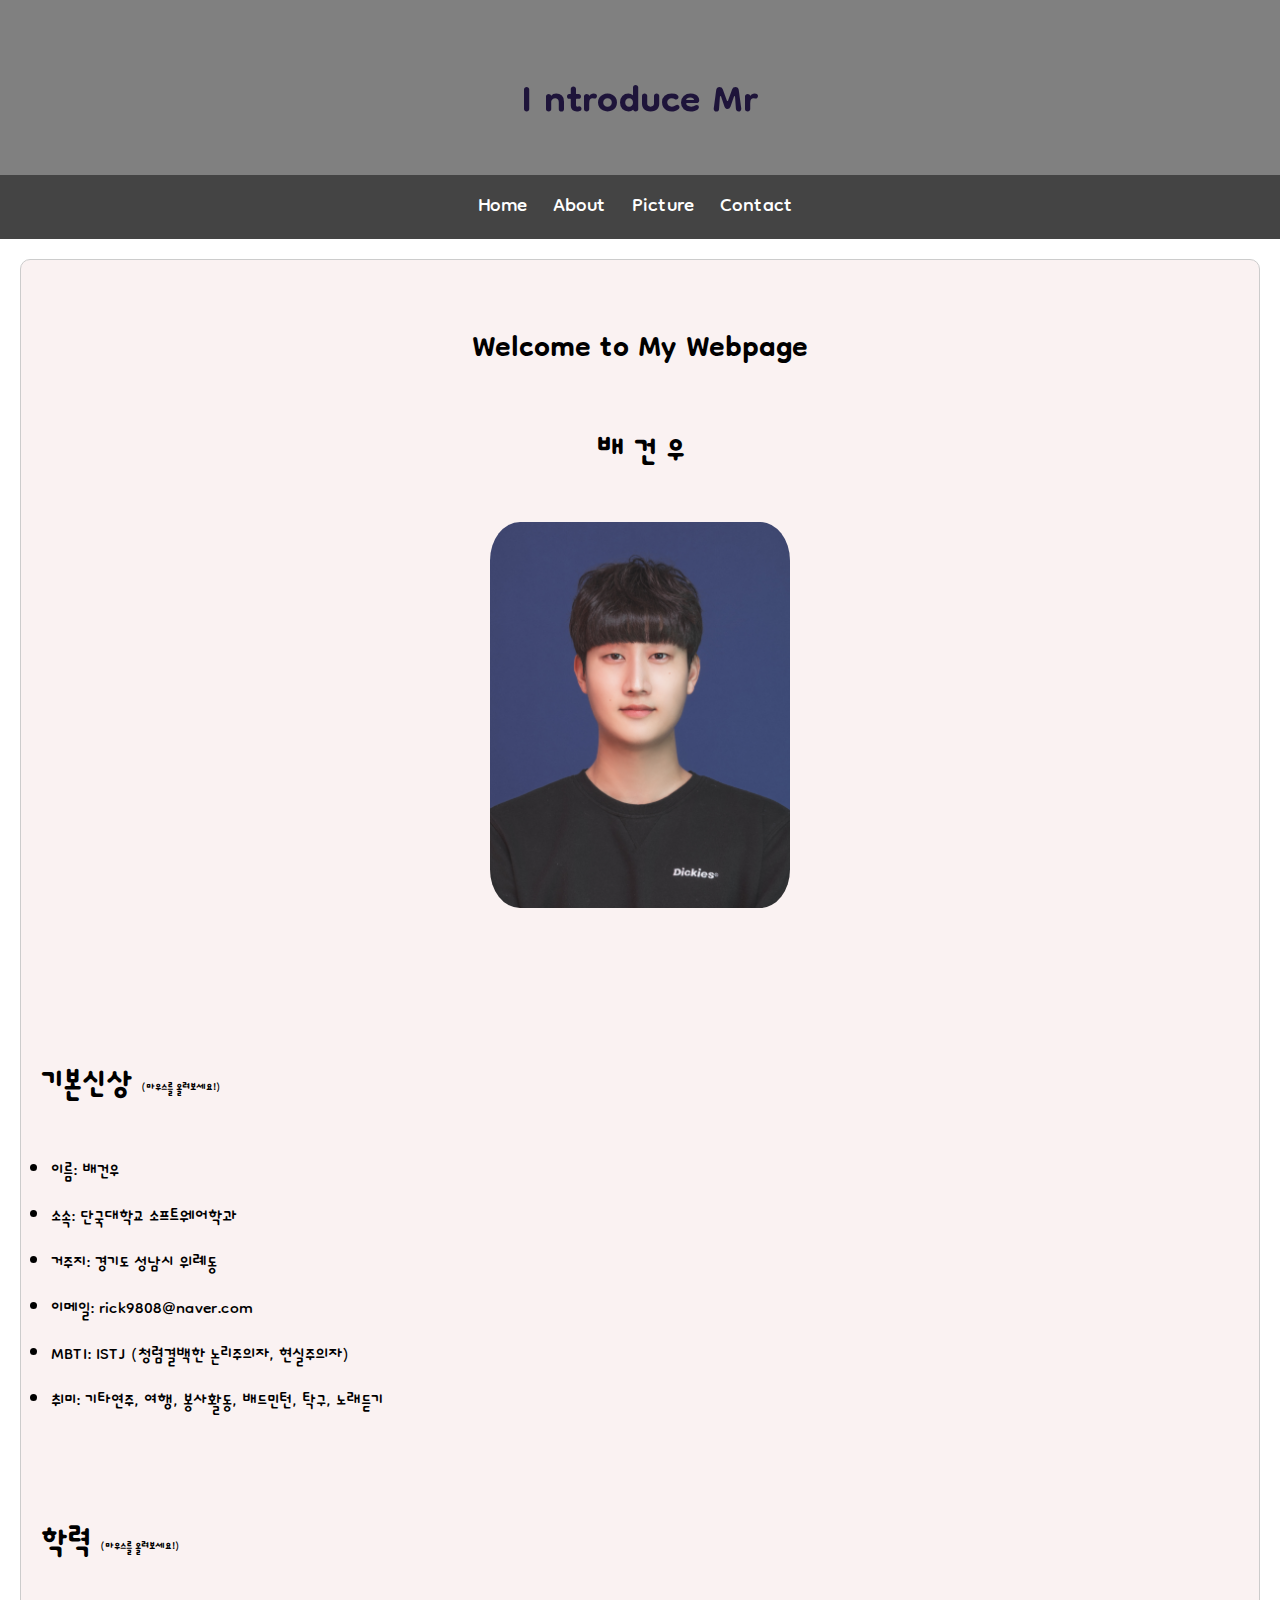
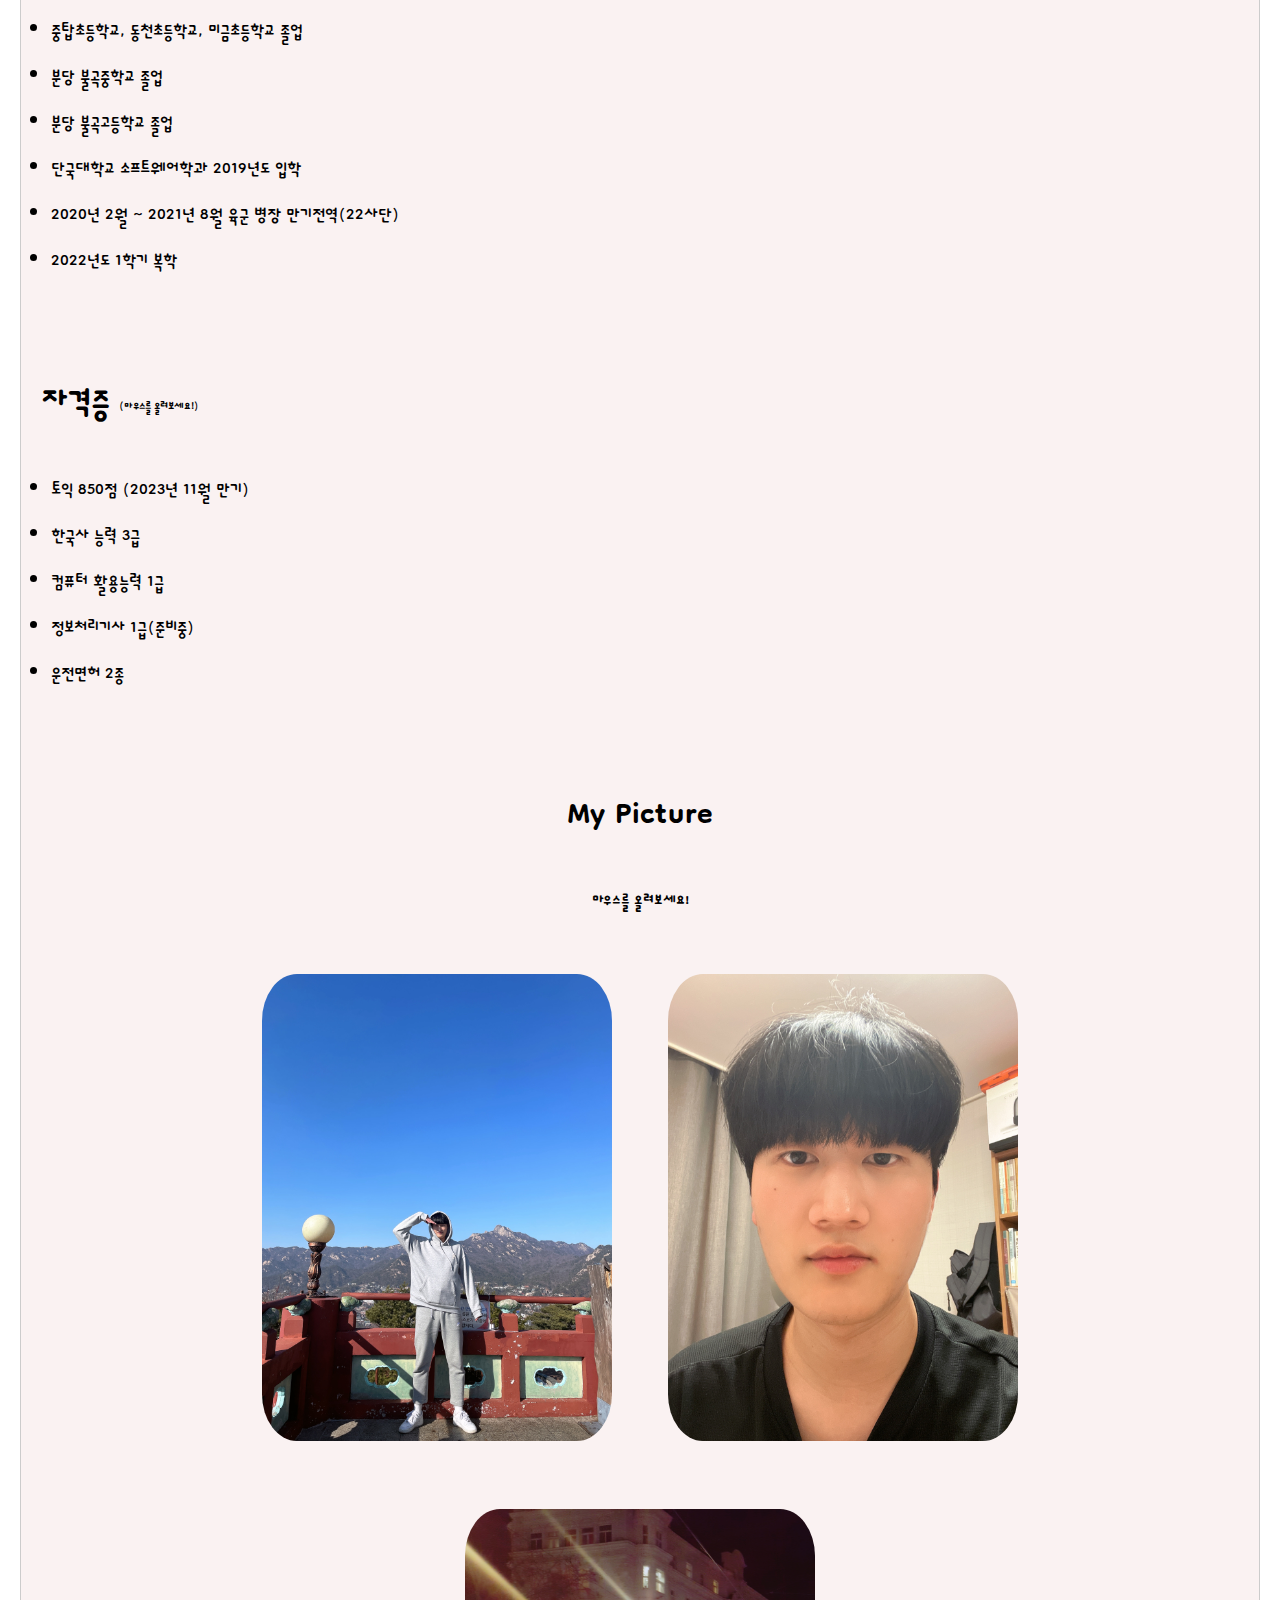
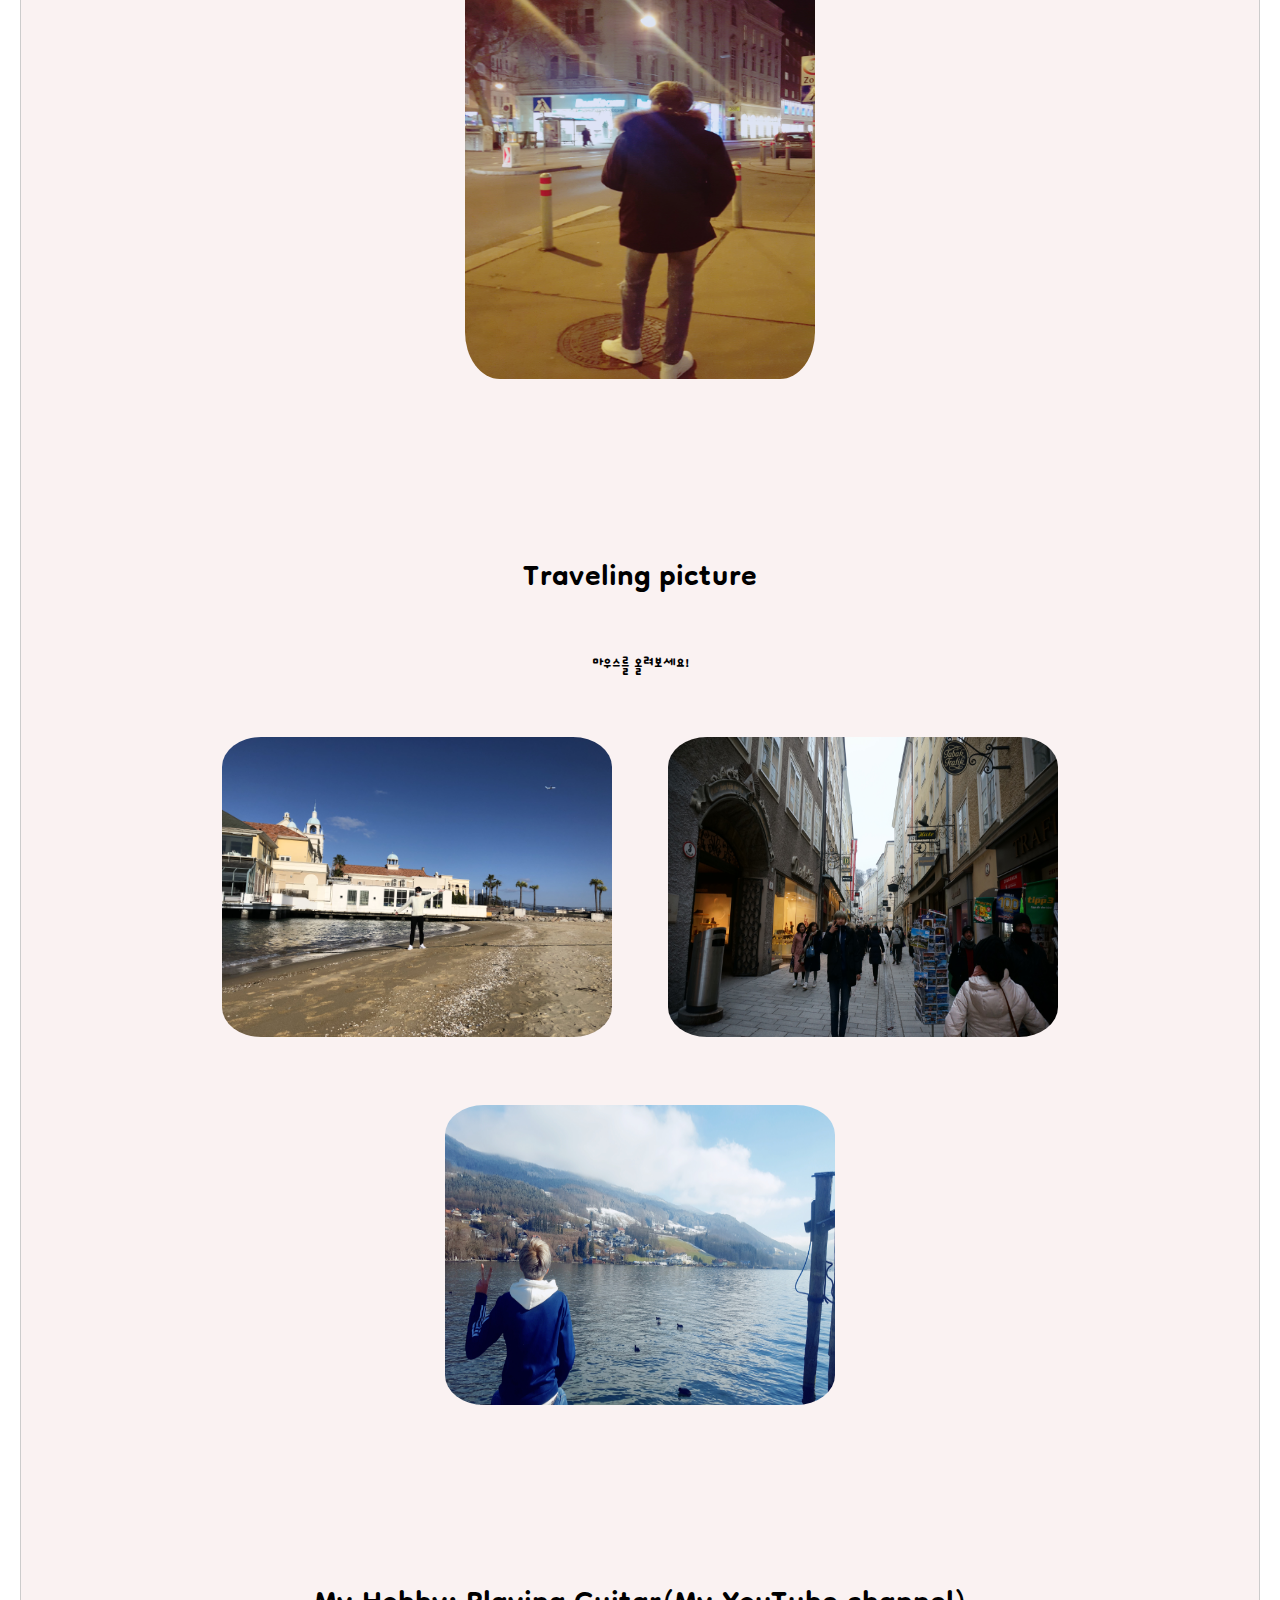
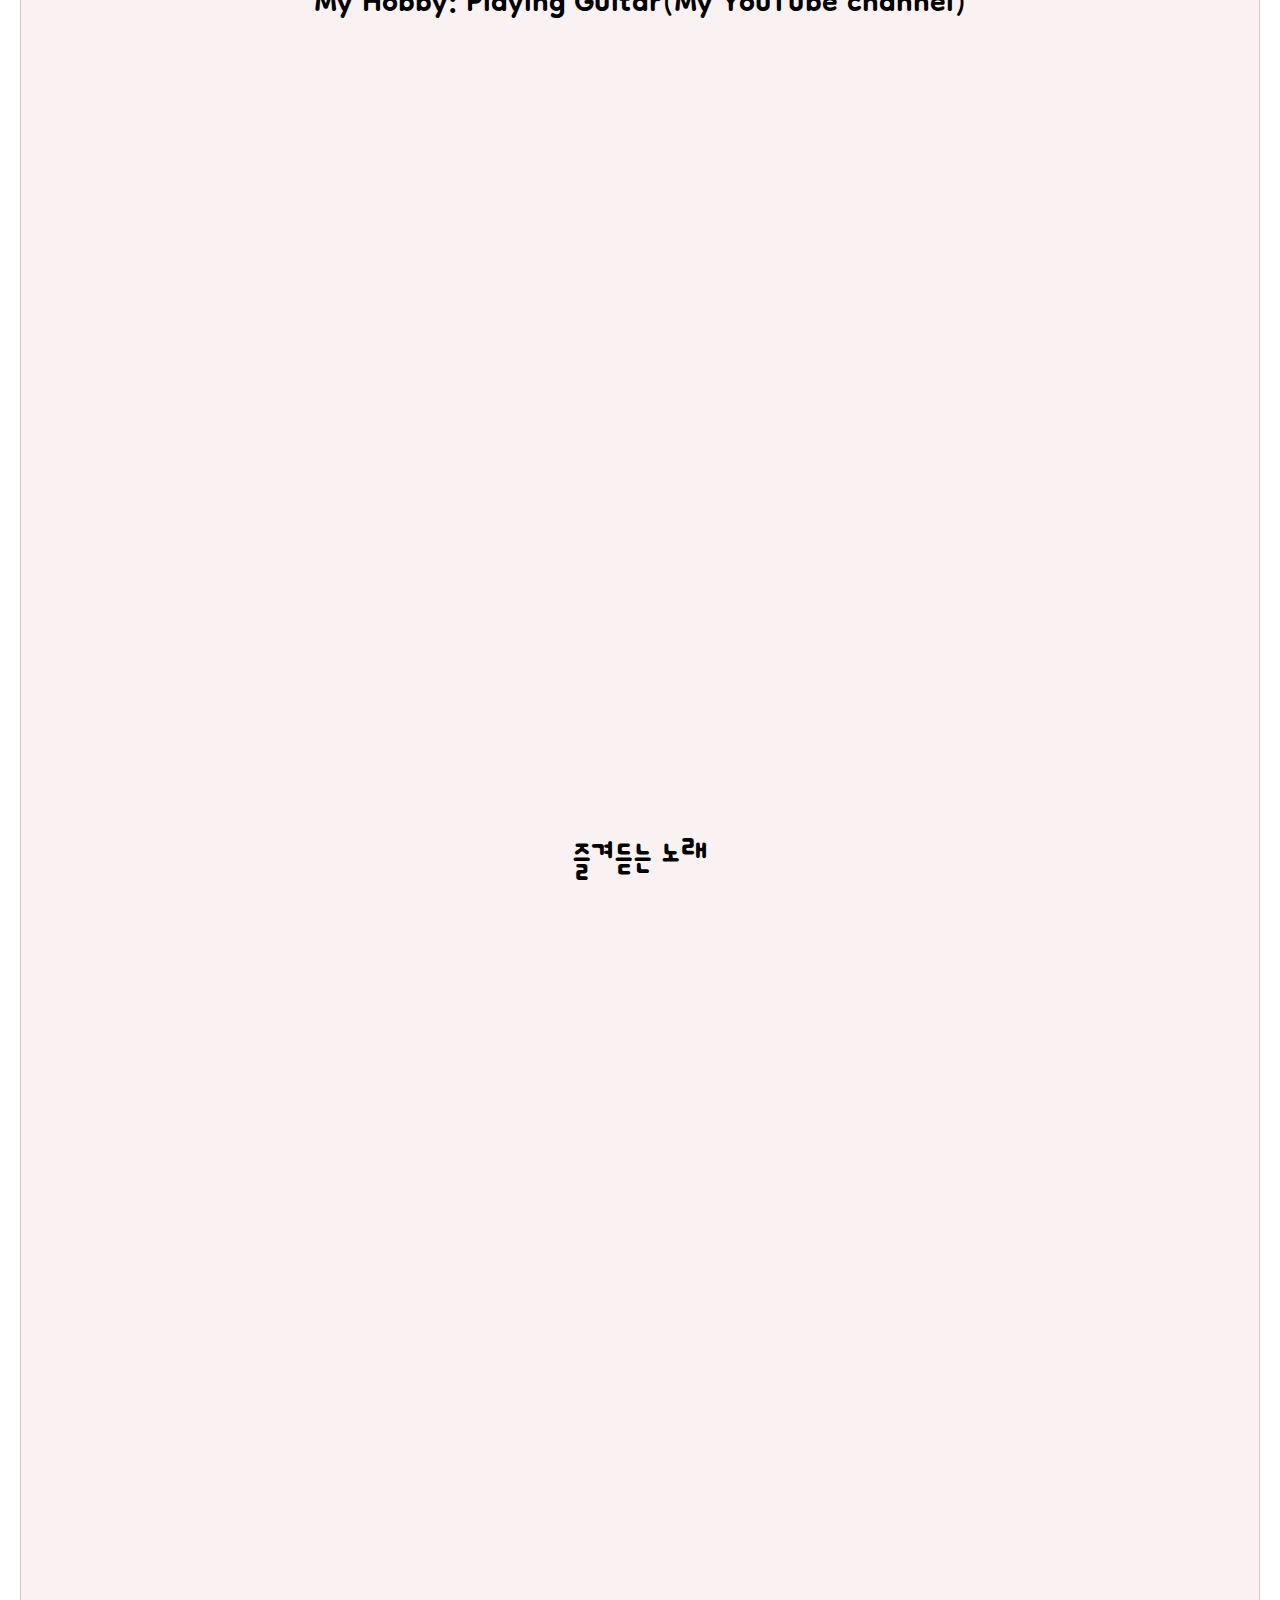
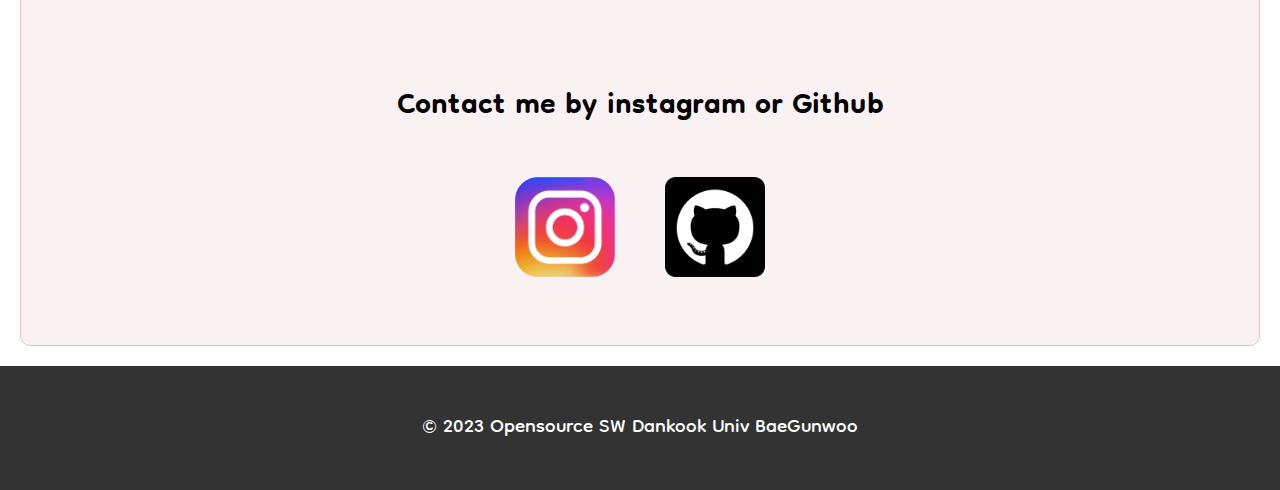
<file: index.html>
<!DOCTYPE html>
<html lang="en">
  <head>
    <meta charset="UTF-8" />

    <title>배건우의 웹사이트에 오신걸 환영합니다</title>
    <link rel="stylesheet" href="style.css" />
  </head>
  <body>
    <header>
      <h1 id="typing-heading" style="height: 55px; color: rgb(30, 20, 58)">
        <script>
          const heading = document.getElementById("typing-heading");
          const text = "Introduce Mr.Bae";
          let index = 0;

          function type() {
            if (index < text.length) {
              heading.innerHTML += text.charAt(index);
              index++;
              setTimeout(type, 100);
            } else {
              index = 0;
              heading.innerHTML = "";
              setTimeout(type, 1000);
            }
          }
          type();
        </script>
      </h1>
    </header>
    <nav>
      <ul>
        <li><a href="index.html">Home</a></li>
        <li><a href="#about">About</a></li>
        <li><a href="#pict">Picture</a></li>
        <li><a href="#contact">Contact</a></li>
      </ul>
    </nav>
    <main>
      <h2 style="text-align: center">Welcome to My Webpage</h2>
      <h2 style="text-align: center">배 건 우</h2>
      <div style="text-align: center">
        <img src="profile.jpg" alt="picture" width="300px" /
        style="border-radius: 10%;">
      </div>
      <br /><br />
      <h2 id="about">
        기본신상 <a style="font-size: 15px">(마우스를 올려보세요!)</a>
      </h2>
      <script>
        function larger(img) {
          img.style.transition = "transform 0.3s";
          img.style.transform = "scale(1.05)";
        }
        function smaller(img) {
          img.style.transition = "transform 0.3s";
          img.style.transform = "scale(1)";
        }
      </script>
      <li class="list" onmouseover="larger(this)" onmouseout="smaller(this)">
        이름: 배건우
      </li>
      <li class="list" onmouseover="larger(this)" onmouseout="smaller(this)">
        소속: 단국대학교 소프트웨어학과
      </li>
      <li class="list" onmouseover="larger(this)" onmouseout="smaller(this)">
        거주지: 경기도 성남시 위례동
      </li>
      <li class="list" onmouseover="larger(this)" onmouseout="smaller(this)">
        이메일: rick9808@naver.com
      </li>
      <li class="list" onmouseover="larger(this)" onmouseout="smaller(this)">
        MBTI: ISTJ (청렴결백한 논리주의자, 현실주의자)
      </li>
      <li class="list" onmouseover="larger(this)" onmouseout="smaller(this)">
        취미: 기타연주, 여행, 봉사활동, 배드민턴, 탁구, 노래듣기
      </li>
      <br />

      <h2>학력 <a style="font-size: 15px">(마우스를 올려보세요!)</a></h2>
      <li class="list" onmouseover="larger(this)" onmouseout="smaller(this)">
        중탑초등학교, 동천초등학교, 미금초등학교 졸업
      </li>
      <li class="list" onmouseover="larger(this)" onmouseout="smaller(this)">
        분당 불곡중학교 졸업
      </li>
      <li class="list" onmouseover="larger(this)" onmouseout="smaller(this)">
        분당 불곡고등학교 졸업
      </li>
      <li class="list" onmouseover="larger(this)" onmouseout="smaller(this)">
        단국대학교 소프트웨어학과 2019년도 입학
      </li>
      <li class="list" onmouseover="larger(this)" onmouseout="smaller(this)">
        2020년 2월 ~ 2021년 8월 육군 병장 만기전역(22사단)
      </li>
      <li class="list" onmouseover="larger(this)" onmouseout="smaller(this)">
        2022년도 1학기 복학
      </li>
      <br />

      <h2>자격증 <a style="font-size: 15px">(마우스를 올려보세요!)</a></h2>
      <li class="list" onmouseover="larger(this)" onmouseout="smaller(this)">
        토익 850점 (2023년 11월 만기)
      </li>
      <li class="list" onmouseover="larger(this)" onmouseout="smaller(this)">
        한국사 능력 3급
      </li>
      <li class="list" onmouseover="larger(this)" onmouseout="smaller(this)">
        컴퓨터 활용능력 1급
      </li>
      <li class="list" onmouseover="larger(this)" onmouseout="smaller(this)">
        정보처리기사 1급(준비중)
      </li>
      <li class="list" onmouseover="larger(this)" onmouseout="smaller(this)">
        운전면허 2종
      </li>
      <br />

      <h2 style="text-align: center">My Picture</h2>
      <h5 style="text-align: center; font-size: 20px">마우스를 올려보세요!</h5>
      <script>
        function larger_pic(img) {
          img.style.transition = "transform 1s";
          img.style.transform = "scale(1.2)";
        }
        function smaller_pic(img) {
          img.style.transition = "transform 1s";
          img.style.transform = "scale(1)";
        }
      </script>
      <div class="mypic1" id="pict">
        <img src="IMG_7651.JPG" alt="picture" / onmouseover="larger_pic(this)"
        onmouseout="smaller_pic(this)"> <img src="IMG_8026.JPG" alt="picture" /
        onmouseover="larger_pic(this)" onmouseout="smaller_pic(this)"> <img
        src="IMG_8888.jpg" alt="picture" height="470px"/
        onmouseover="larger_pic(this)" onmouseout="smaller_pic(this)">
      </div>
      <br /><br />
      <div class="mypic2">
        <h2>Traveling picture</h2>
        <h5 style="text-align: center; font-size: 20px">
          마우스를 올려보세요!
        </h5>
        <img src="IMG_3680.jpg" alt="picture" / onmouseover="larger_pic(this)"
        onmouseout="smaller_pic(this)"> <img src="IMG_3682.jpg" alt="picture" /
        onmouseover="larger_pic(this)" onmouseout="smaller_pic(this)"> <img
        src="IMG_3683.jpg" alt="picture" / onmouseover="larger_pic(this)"
        onmouseout="smaller_pic(this)">
      </div>
      <br /><br />

      <h2 style="text-align: center">
        My Hobby: Playing Guitar(My YouTube channel)
      </h2>
      <div style="text-align: center; margin: 5%">
        <iframe
          width="560"
          height="315"
          style="margin-right: 5%"
          src="https://www.youtube.com/embed/qCaV38l_aqU"
          title="YouTube video player"
          frameborder="0"
          allow="accelerometer; autoplay; clipboard-write; encrypted-media; gyroscope; picture-in-picture; web-share"
          allowfullscreen
        ></iframe>
        <iframe
          width="560"
          height="315"
          src="https://www.youtube.com/embed/wS04OYbF3m0"
          title="YouTube video player"
          frameborder="0"
          allow="accelerometer; autoplay; clipboard-write; encrypted-media; gyroscope; picture-in-picture; web-share"
          allowfullscreen
        ></iframe>
      </div>

      <h2 style="text-align: center">즐겨듣는 노래</h2>
      <div style="text-align: center; margin: 5%">
        <iframe
          width="560"
          height="315"
          style="margin-right: 5%"
          src="https://www.youtube.com/embed/4sdN33l2WTw"
          title="YouTube video player"
          frameborder="0"
          allow="accelerometer; autoplay; clipboard-write; encrypted-media; gyroscope; picture-in-picture; web-share"
          allowfullscreen
        ></iframe>
        <iframe
          width="560"
          height="315"
          src="https://www.youtube.com/embed/oiBswnuvv80"
          title="YouTube video player"
          frameborder="0"
          allow="accelerometer; autoplay; clipboard-write; encrypted-media; gyroscope; picture-in-picture; web-share"
          allowfullscreen
        ></iframe>
      </div>

      <h2 id="contact" style="text-align: center">
        Contact me by instagram or Github
      </h2>
      <div>
        <p style="text-align: center">
          <a href="https://www.instagram.com/gunw00__08/"
            ><img
              src="instagram.png"
              alt="insta"
              id="icon"
              width="100px"
              style="margin-right: 50px" /></a
          ><a href="https://github.com/CodeItpython/Mid-Term-Project"
            ><img src="git_picture.png" alt="git" width="100px"
          /></a>
        </p>
      </div>
    </main>

    <footer>
      <p>&copy; 2023 Opensource SW Dankook Univ BaeGunwoo</p>
    </footer>
  </body>
</html>
</file>
<file: style.css>
@import url("https://fonts.googleapis.com/css2?family=Dongle:wght@300&display=swap");

body {
  margin: 0;
  padding: 0;
  font-family: "Dongle", sans-serif;
  font-size: 30px;
}
header {
  background-color: gray;
  color: white;
  padding: 20px;
  text-align: center;
}
nav {
  background-color: #444;
  color: #fff;
  padding: 10px;
  text-align: center;
}
nav ul {
  list-style-type: none;
  margin: 0;
  padding: 0;
  overflow: hidden;
}
nav li {
  display: inline-block;
  margin-right: 10px;
}
nav li a {
  color: #fff;
  text-decoration: none;
  padding: 5px;
}
nav li a:hover {
  background-color: red;
}
main {
  padding: 20px;
  margin: 20px;
  border: 1px solid #ccc;
  border-radius: 10px;
  background-color: #faf2f2;
  min-height: 500px;
}
footer {
  background-color: #333;
  color: #fff;
  padding: 10px;
  text-align: center;
}
.list {
  font-size: 25px;
  margin: 10px;
}
h1 a:visited {
  color: rgb(20, 19, 19);
}
h1 a:hover {
  color: aqua;
}
.mypic1 {
  text-align: center;
}
.mypic1 img {
  display: inline;
  width: 350px;
  margin: 25px;
  border-radius: 10%;
}
.mypic2 {
  text-align: center;
}
.mypic2 img {
  display: inline;
  width: 390px;
  height: 300px;
  margin: 25px;
  border-radius: 10%;
}
</file>
